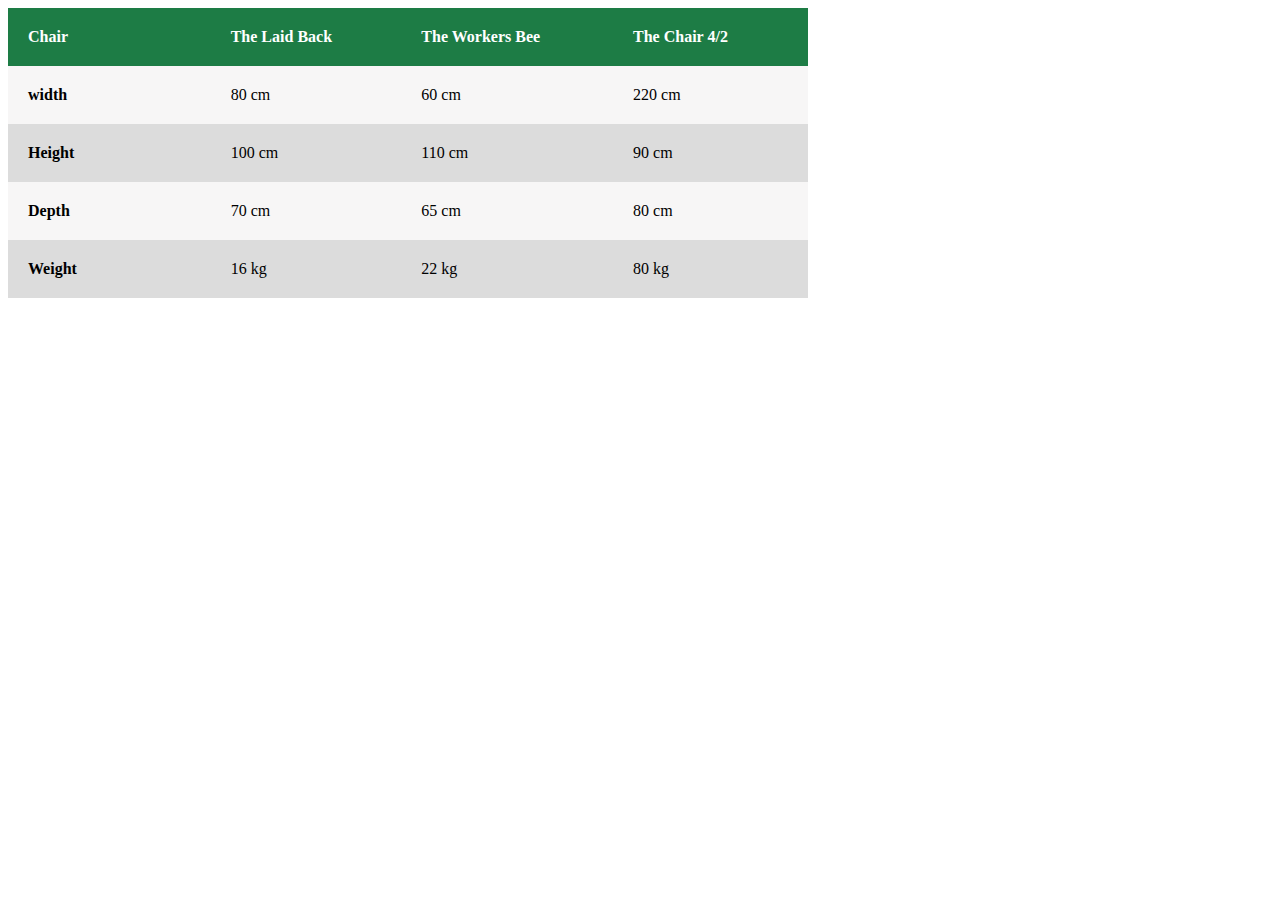
<file: Ex2/index.html>
<!DOCTYPE html>
<html lang="en">
  <head>
    <meta charset="UTF-8" />
    <meta http-equiv="X-UA-Compatible" content="IE=edge" />
    <meta name="viewport" content="width=device-width, initial-scale=1.0" />
    <link rel="stylesheet" href="style.css" />
    <link
      href="https://fonts.googleapis.com/css2?family=Inter:wght@400;500;700&display=swap"
      rel="stylesheet"
    />
    <title>Pagination Component</title>
  </head>
  <body>
    <table>
      <tr class="th-color">
        <th>Chair</th>
        <th>The Laid Back</th>
        <th>The Workers Bee</th>
        <th>The Chair 4/2</th>
      </tr>
    
      <tr class="color-1">
        <td class="bold">width</td>
        <td>80 cm</td>
        <td>60 cm</td>
        <td>220 cm</td>
      </tr>
    
      <tr class="color-2">
        <td class="bold">Height</td>
        <td>100 cm</td>
        <td>110 cm</td>
        <td>90 cm</td>
      </tr>
    
      <tr class="color-1">
        <td class="bold">Depth</td>
        <td>70 cm</td>
        <td>65 cm</td>
        <td>80 cm</td>
    
        <tr class="color-2">
          <td class="bold">Weight</td>
          <td>16 kg</td>
          <td>22 kg</td>
          <td>80 kg</td>
        </tr>
      </tr>
    </table>
    
  </body>
</html>
</file>
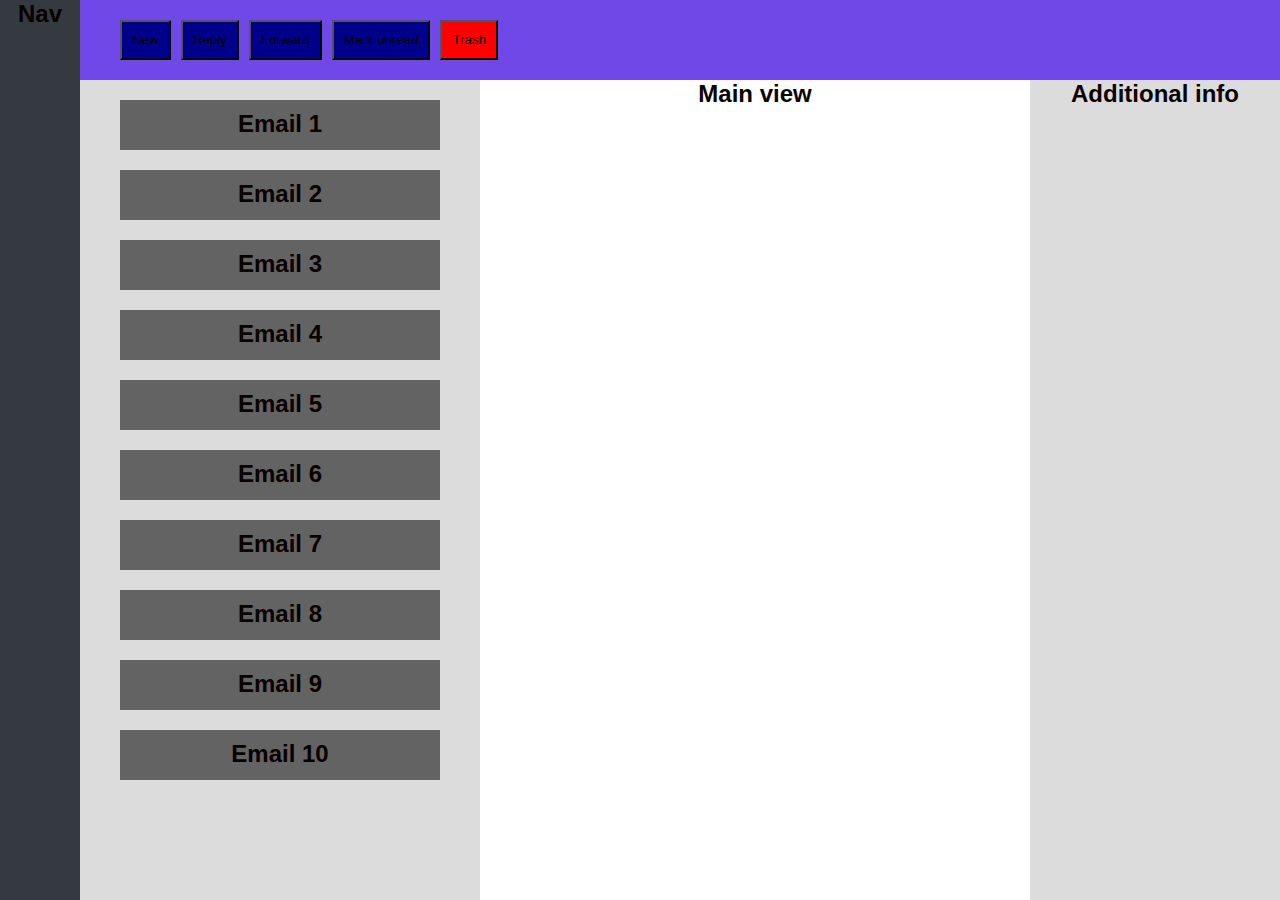
<file: Ex3 part2/index.html>
<!DOCTYPE html>
<html lang="en">
  <head>
    <meta charset="UTF-8" />
    <meta http-equiv="X-UA-Compatible" content="IE=edge" />
    <meta name="viewport" content="width=device-width, initial-scale=1.0" />
    <title>MIDTERM - EXERCICE 1</title>
    <link rel="stylesheet" href="style.css" />
    <title>App Layout</title>
  </head>
  <body>
    <nav>Nav</nav>
    <menu>
      <button class="menu" id="New">New</button>
      <button class="menu">Reply</button>
      <button class="menu">Forward</button>
      <button class="menu">Mark unread</button>
      <button class= "menu" id="Trash">Trash</button>
    </menu>
    <section>
      <div class="email">Email 1</div>
      <div class="email">Email 2</div>
      <div class="email">Email 3</div>
      <div class="email">Email 4</div>
      <div class="email">Email 5</div>
      <div class="email">Email 6</div>
      <div class="email">Email 7</div>
      <div class="email">Email 8</div>
      <div class="email">Email 9</div>
      <div class="email">Email 10</div>
    </section>
    <main>Main view</main>
    <aside>Additional info</aside>
  </body>
</html>
</file>
<file: Ex2/style.css>
table, th, td {
  width: 800px;
  border: none;
  border-collapse: collapse;
  padding: 20px;
}

th {
  text-align: start;
  color: #fff;
  background-color: rgb(29, 124, 69);
}

.bold {
  font-weight: bold;
}

.color-1 {
  background-color: rgb(247, 246, 246);
}

.color-2 {
  background-color: gainsboro;
}
</file>
<file: Ex3 part2/style.css>
* {
    margin: 0;
    padding: 0;
    box-sizing: border-box;
  }

  body {
    font-family: sans-serif;
    color: #090000;
    font-size: 24px;
    height: 100vh;
    text-align: center;
    font-weight: bold;
    display: grid;
    grid-template-columns: 80px 400px auto 250px;
    grid-template-rows: 80px auto;
  }
  nav{
    background: #343a40;
    grid-row: 1/3;
  }
  menu{
    background-color: #7048e8;
    grid-column: 2/5;
    display: flex;
    flex-direction: start;
    gap: 10px;
    

  }
  #New{
    margin-left: 40px;
  }
  
  .menu{
    background: darkblue;
    display: flex;
    align-self: center;
    justify-self: center;
  }
  main{
    background: white;
    grid-column: 3/4;
  }
  section{
    grid-column: 2/3;
    background-color: #dddcdc;
  }
  aside{
    grid-column: 4-5;
    background: #dddcdc;
  }
  .email{
    margin:20px 40px;
    background: #636363;
    height: 50px;
    padding: 10px;
  }
  #Trash{
    background: red;
  }
  button{
    height: 40px;
    padding: 10px;
  
  }
</file>
